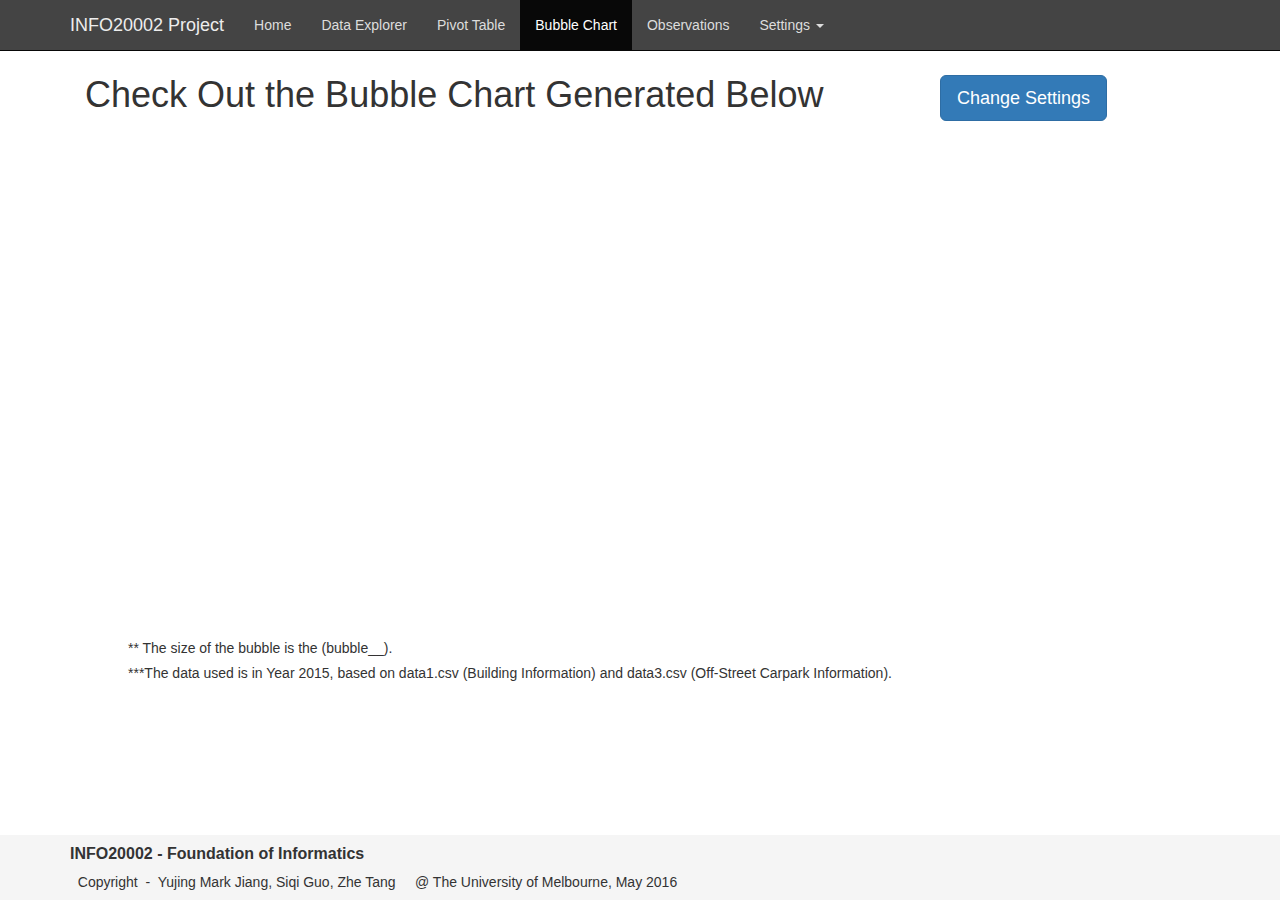
<file: app/bubble.html>
<!DOCTYPE html>
<html lang="en">
  <head>
    <meta charset="utf-8">
    <meta http-equiv="X-UA-Compatible" content="IE=edge">
    <meta name="viewport" content="width=device-width, initial-scale=1">
    <!-- The above 3 meta tags *must* come first in the head; any other head content must come *after* these tags -->
    <meta name="description" content="">
    <meta name="author" content="">
    <link rel="icon" href="icon.ico">
    <title>INFO20002 Project</title>
    
    <!-- Bootstrap core CSS -->
    <link href="css/bootstrap.min.css" rel="stylesheet">
    
    <!-- IE10 viewport hack for Surface/desktop Windows 8 bug -->
    <link href="css/ie10-viewport-bug-workaround.css" rel="stylesheet">
    
    <!-- Custom styles for this template -->
    <link href="css/sticky-footer-navbar.css" rel="stylesheet">
    
    <!-- HTML5 shim and Respond.js for IE8 support of HTML5 elements and media queries -->
    <!--[if lt IE 9]>
        <script src="https://oss.maxcdn.com/html5shiv/3.7.2/html5shiv.min.js"></script>
        <script src="https://oss.maxcdn.com/respond/1.4.2/respond.min.js"></script>
      <![endif]-->
    
    <!-- plotly js -->
    <script src="js/plotly-latest.min.js"></script>
  </head>
  
  <body>
  
  <!-- Fixed navbar -->
  <nav class="navbar navbar-inverse navbar-fixed-top">
    <div class="container">
      <div class="navbar-header">
        <button type="button" class="navbar-toggle collapsed" data-toggle="collapse" data-target="#navbar" aria-expanded="false" aria-controls="navbar"> <span class="sr-only">Toggle navigation</span> <span class="icon-bar"></span> <span class="icon-bar"></span> <span class="icon-bar"></span> </button>
        <a class="navbar-brand" href="index.html">INFO20002 Project</a> </div>
      <div id="navbar" class="collapse navbar-collapse">
        <ul class="nav navbar-nav">
          <li><a href="start.html">Home</a></li>
          <li><a href="data_exp">Data Explorer</a></li>
          <li><a href="pivot">Pivot Table</a></li>
          <li class="active"><a href="bubble">Bubble Chart</a></li>
          <li><a href="observations.html">Observations</a></li>
          <li class="dropdown"> <a href="javascrpit:void(0);" class="dropdown-toggle" data-toggle="dropdown" role="button" aria-haspopup="true" aria-expanded="false">Settings <span class="caret"></span></a>
            <ul class="dropdown-menu">
              <li><a href="index.html">Choose Your Data</a></li>
              <li class="disabled"><a role="button" data-toggle="modal" data-target="#not_available">Data Explorer</a></li>
              <li class="disabled"><a role="button" data-toggle="modal" data-target="#not_available">Pivot Table</a></li>
              <li><a role="button" data-toggle="modal" data-target="#bubble_settings">Bubble Chart</a></li>
              <li role="separator" class="divider"></li>
              <li class="dropdown-header">Powered By</li>
              <li><a role="button" data-toggle="modal" data-target="#about_us">Yujing Mark Jiang</a></li>
              <li><a role="button" data-toggle="modal" data-target="#about_us">Siqi Guo</a></li>
              <li><a role="button" data-toggle="modal" data-target="#about_us">Zhe Tang</a></li>
            </ul>
          </li>
        </ul>
      </div>
      <!--/.nav-collapse --> 
    </div>
  </nav>
  
  <!-- Modal of setting -->
  <div class="modal fade" id="bubble_settings" tabindex="-1" role="dialog" aria-labelledby="data_exp_modal" aria-hidden="true">
    <div class="modal-dialog" role="document">
      <div class="modal-content">
        <div class="modal-header">
          <button type="button" class="close" data-dismiss="modal" aria-label="Close"> <span aria-hidden="true">&times;</span> </button>
          <h4 class="modal-title" id="myModalLabel">Settings of Bubble Chart Generator</h4>
        </div>
        <div class="modal-body">
          <form name="change_settings" method="post" action="opt_bubble">
          <h3>Select the X axis
          <span style="float:right; margin-right:40px">
          <select id="x" name="x" class="form-control" onChange="axis_change();">
              <option value="0">Number of New Buildings</option>
              <option value="1">Number of New Dwellings</option>
              <option value="2">Number of New Carparks</option>
              <option value="3">New Dewellings Per Building</option>
              <option value="4">New Carparks Per Building</option>
              <option value="5">New Carparks Per Dwelling</option>
            </select>          
          </span>
          </h3>
          <h3>Select the Y axis
          <span style="float:right; margin-right:40px">
          <select id="y" name="y" class="form-control" onChange="axis_change();">
              <option value="10">Number of New Buildings</option>
              <option value="11">Number of New Dwellings</option>
              <option value="12">Number of New Carparks</option>
              <option value="13">New Dewellings Per Building</option>
              <option value="14">New Carparks Per Building</option>
              <option value="15">New Carparks Per Dwelling</option>
            </select>          
          </span>
          </h3>
          <h3>Select the Bubble
          <span style="float:right; margin-right:40px">
          <select id="z" name="z" class="form-control" onChange="axis_change();">
              <option value="20">Number of New Buildings</option>
              <option value="21">Number of New Dwellings</option>
              <option value="22">Number of New Carparks</option>
              <option value="23">New Dewellings Per Building</option>
              <option value="24">New Carparks Per Building</option>
              <option value="25">New Carparks Per Dwelling</option>
            </select>          
          </span>
          </h3>
          <h3>Reference size of the bubble 
          <span style="float:right; margin-right:40px">
          <select id="size" name="size" class="form-control" onChange="axis_change();">
          	  <option value="s2">2</option>
          	  <option value="s3">3</option>
              <option value="s4">4</option>
          	  <option value="s5">5</option>
              <option value="s8">8</option>
              <option value="s10">10</option>
              <option value="s20">20</option>
              <option value="s30">30</option>
              <option value="s40">40</option>
              <option value="s50">50</option>
              <option value="s80">80</option>
              <option value="s100">100</option>
              <option value="s200">200</option>
            </select>          
          </span>
          </h3>
          </form>
          <h6>&nbsp;</h6>
          <h4>The data of the bubble chart is based on data1.csv (Building Information) and data3.csv (Off-Street Carpark Information)</h4>
		  <h4>&nbsp;</h4>
        </div>
        <div class="modal-footer">
          <button type="button" class="btn btn-secondary" data-dismiss="modal">Close</button>
          <button id="submit_btn" type="button" class="btn btn-primary" onClick="change_settings.submit();" disabled>Apply changes</button>
        </div>
      </div>
    </div>
  </div>
  
  <!-- Modal of Info Page -->
  <div class="modal fade" id="about_us" tabindex="-1" role="dialog" aria-labelledby="nan" aria-hidden="true">
    <div class="modal-dialog" role="document">
      <div class="modal-content">
        <div class="modal-header">
          <button type="button" class="close" data-dismiss="modal" aria-label="Close"> <span aria-hidden="true">&times;</span> </button>
          <h4 class="modal-title" id="myModalLabel_about">About us</h4>
        </div>
        <div class="modal-body">
          <h3>This project is made by:</h3>
          <h6>&nbsp;</h6>
          <h4>&nbsp;&nbsp;&nbsp;Yujing Mark Jiang</h4>
          <h4>&nbsp;&nbsp;&nbsp;Siqi Guo</h4>
          <h4>&nbsp;&nbsp;&nbsp;Zhe Tang</h4>
          <h6>&nbsp;</h6>
        </div>
        <div class="modal-footer">
          <button type="button" class="btn btn-secondary" data-dismiss="modal">Close</button>
        </div>
      </div>
    </div>
  </div>
  
  <!-- Modal of error page -->
  <div class="modal fade" id="not_available" tabindex="-1" role="dialog" aria-labelledby="nan" aria-hidden="true">
    <div class="modal-dialog" role="document">
      <div class="modal-content">
        <div class="modal-header">
          <button type="button" class="close" data-dismiss="modal" aria-label="Close"> <span aria-hidden="true">&times;</span> </button>
          <h4 class="modal-title" id="myModalLabel_2">SETTINGS NOT AVAILABLE</h4>
        </div>
        <div class="modal-body">
          <h3>The settings you chosen is not available now!</h3>
          <h6>&nbsp;</h6>
          <h4>&nbsp;&nbsp;Now you can only change the settings of the Bubble Chart Generator</h4>
          <h6>&nbsp;</h6>
        </div>
        <div class="modal-footer">
          <button type="button" class="btn btn-secondary" data-dismiss="modal">Close</button>
        </div>
      </div>
    </div>
  </div>
  
  <!-- Begin page content -->
  <div class="container"> &nbsp;<br>
    <div class="col-xs-6 col-lg-offset-0 col-lg-9">
      <h1>Check Out the Bubble Chart Generated Below</h1>
    </div>
    <div class="col-xs-6 col-lg-2 col-lg-offset-0">
      <h1>
        <button id="change_settings" type="button" class="btn btn-primary btn-lg" data-toggle="modal" data-target="#bubble_settings"> Change Settings </button>
      </h1>
    </div>
  </div>
  <div class="row" align="center" style="width:90%;">
    <div id="bubble" style="width:1000px; height: 500px;display: table-cell;  vertical-align: middle;" > </div>
  </div>
  <div class="row" style="width:80%;">
    <h5>** The size of the bubble is the (bubble__).</h5>
  	<h5>***The data used is in Year 2015, based on data1.csv (Building Information) and data3.csv (Off-Street Carpark Information).</h5>
  </div>
  <footer class="footer">
    <div class="container">
      <p class="lead-foot">INFO20002 - Foundation of Informatics</p>
      <p class="lead-footss">&nbsp;&nbsp;Copyright &nbsp;-&nbsp; Yujing Mark Jiang, Siqi Guo, Zhe Tang&nbsp;&nbsp;&nbsp;&nbsp;&nbsp;@ The University of Melbourne, May 2016</p>
    </div>
  </footer> 
  <script>
  (js__)
  
  function axis_change() {
	  if (document.getElementById("x").value%10 != document.getElementById("y").value%10 &&
	  	  document.getElementById("x").value%10 != document.getElementById("z").value%10 &&
		  document.getElementById("y").value%10 != document.getElementById("z").value%10) {
			
			document.getElementById("submit_btn").disabled = false;
			  
	   }
	  
	  else {
		  
		  document.getElementById("submit_btn").disabled = true;
		  
	  }
	  
  }
  </script>
  
  <!-- Bootstrap core JavaScript
      ================================================== --> 
  <!-- Placed at the end of the document so the pages load faster --> 
  <script src="https://ajax.googleapis.com/ajax/libs/jquery/1.11.3/jquery.min.js"></script> 
  <script>window.jQuery || document.write('<script src="js/vendor/jquery.min.js"><\/script>')</script> 
  <script src="js/bootstrap.min.js"></script> 
  <!-- IE10 viewport hack for Surface/desktop Windows 8 bug --> 
  <script src="js/ie10-viewport-bug-workaround.js"></script>
  </body>
</html>
</file>
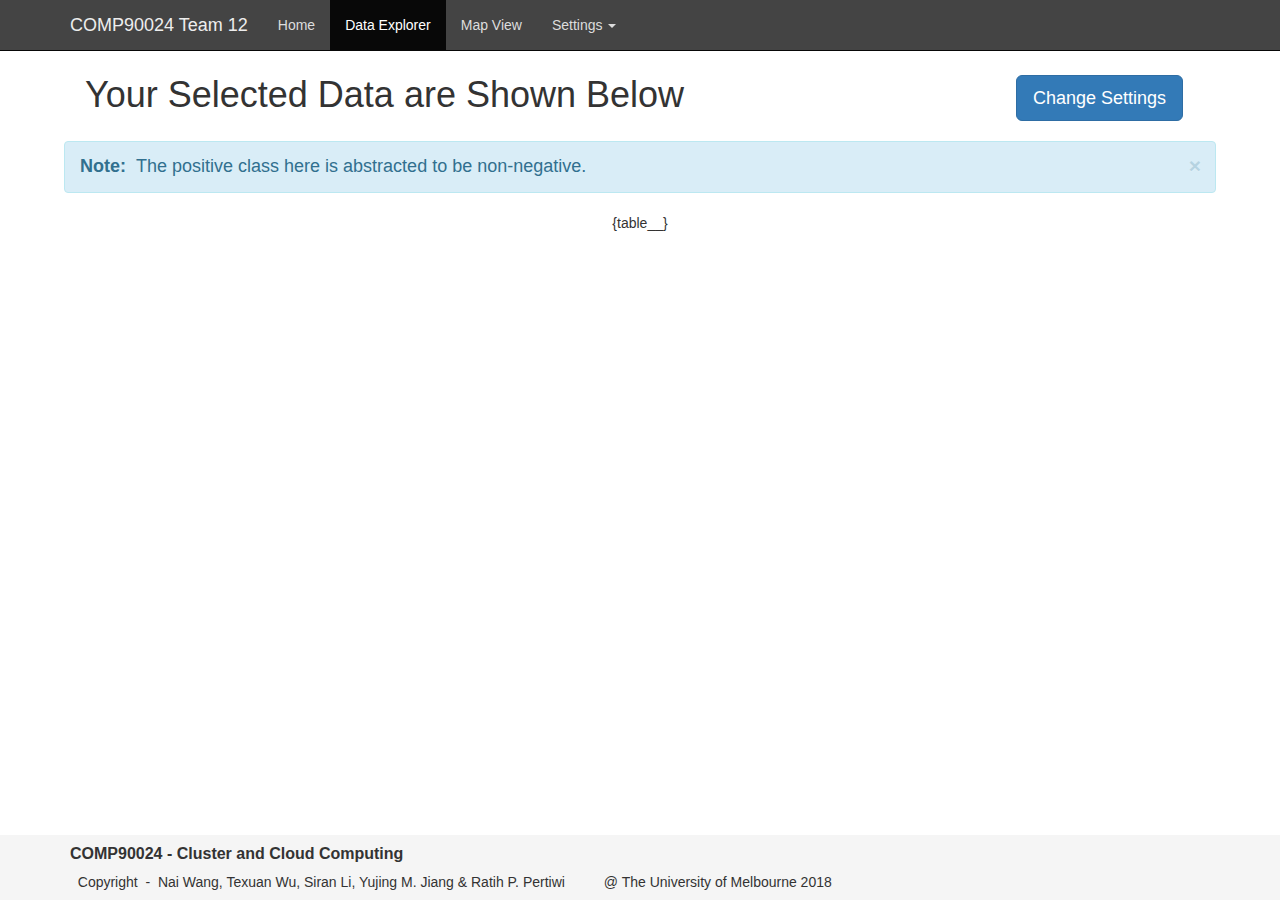
<file: app/data_exp.html>
<!DOCTYPE html>
<html lang="en">
  <head>
    <meta charset="utf-8">
    <meta http-equiv="X-UA-Compatible" content="IE=edge">
    <meta name="viewport" content="width=device-width, initial-scale=1">
    <!-- The above 3 meta tags *must* come first in the head; any other head content must come *after* these tags -->
    <meta name="description" content="">
    <meta name="author" content="">
    <link rel="icon" href="icon.ico">
    <title>COMP90024 Project</title>
    
    <!-- Bootstrap core CSS -->
    <link href="css/bootstrap.min.css" rel="stylesheet">
    
    <!-- IE10 viewport hack for Surface/desktop Windows 8 bug -->
    <link href="css/ie10-viewport-bug-workaround.css" rel="stylesheet">
    
    <!-- Custom styles for this template -->
    <link href="css/sticky-footer-navbar.css" rel="stylesheet">
    
    <!-- HTML5 shim and Respond.js for IE8 support of HTML5 elements and media queries -->
    <!--[if lt IE 9]>
        <script src="https://oss.maxcdn.com/html5shiv/3.7.2/html5shiv.min.js"></script>
        <script src="https://oss.maxcdn.com/respond/1.4.2/respond.min.js"></script>
      <![endif]-->
    
  </head>
  
  <body>
  
  <!-- Fixed navbar -->
  <nav class="navbar navbar-inverse navbar-fixed-top">
    <div class="container">
      <div class="navbar-header">
        <button type="button" class="navbar-toggle collapsed" data-toggle="collapse" data-target="#navbar" aria-expanded="false" aria-controls="navbar"> <span class="sr-only">Toggle navigation</span> <span class="icon-bar"></span> <span class="icon-bar"></span> <span class="icon-bar"></span> </button>
        <a class="navbar-brand" href="/">COMP90024 Team 12</a> </div>
      <div id="navbar" class="collapse navbar-collapse">
        <ul class="nav navbar-nav">
          <li><a href="home">Home</a></li>
          <li class="active"><a href="data_exp">Data Explorer</a></li>
          <li><a href="map_view/overview">Map View</a></li>
          <li class="dropdown"> <a href="javascrpit:void(0);" class="dropdown-toggle" data-toggle="dropdown" role="button" aria-haspopup="true" aria-expanded="false">Settings <span class="caret"></span></a>
            <ul class="dropdown-menu">
              <li><a href="/">Choose Your Data</a></li>
              <li><a role="button" data-toggle="modal" data-target="#data_exp_settings">Data Explorer</a></li>
              <li class="disabled"><a role="button" data-toggle="modal" data-target="#not_available">Map View</a></li>
              <li role="separator" class="divider"></li>
              <li class="dropdown-header">Powered By</li>
              <li><a role="button" data-toggle="modal" data-target="#about_us">Nai Wang</a></li>
              <li><a role="button" data-toggle="modal" data-target="#about_us">Texuan Wu</a></li>
              <li><a role="button" data-toggle="modal" data-target="#about_us">Siran Li</a></li>
              <li><a role="button" data-toggle="modal" data-target="#about_us">Yujing Jiang</a></li>
              <li><a role="button" data-toggle="modal" data-target="#about_us">Ratih Putri Pertiwi</a></li>
            </ul>
          </li>
        </ul>
      </div>
      <!--/.nav-collapse --> 
    </div>
  </nav>
  
  <!-- Modal of setting -->
  <div class="modal fade" id="data_exp_settings" tabindex="-1" role="dialog" aria-labelledby="data_exp_modal" aria-hidden="true">
    <div class="modal-dialog" role="document">
      <div class="modal-content">
        <div class="modal-header">
          <button type="button" class="close" data-dismiss="modal" aria-label="Close"> <span aria-hidden="true">&times;</span> </button>
          <h4 class="modal-title" id="myModalLabel">Settings of Data Explorer</h4>
        </div>
        <div class="modal-body">
          <form name="change_settings" method="post" action="data_exp">
            <h4>Select the range of data to display</h4>
            <h5>&nbsp;</h5>
            <select class="form-control">
				<option>All Twitter data</option>
			</select>
            <h5>&nbsp;</h5>
          </form>
        </div>
        <div class="modal-footer">
          <button type="button" class="btn btn-secondary" data-dismiss="modal">Close</button>
          <button type="button" class="btn btn-primary" onClick="change_settings.submit();">Apply changes</button>
        </div>
      </div>
    </div>
  </div>
  
   <!-- Modal of Info Page -->
  <div class="modal fade" id="about_us" tabindex="-1" role="dialog" aria-labelledby="nan" aria-hidden="true">
    <div class="modal-dialog" role="document">
      <div class="modal-content">
        <div class="modal-header">
          <button type="button" class="close" data-dismiss="modal" aria-label="Close"> <span aria-hidden="true">&times;</span> </button>
          <h4 class="modal-title" id="myModalLabel_about">About us</h4>
        </div>
        <div class="modal-body">
          <h3>This project is made by:</h3>
          <h6>&nbsp;</h6>
          <h4>&nbsp;&nbsp;&nbsp;Nai Wang</h4>
          <h4>&nbsp;&nbsp;&nbsp;Texuan Wu</h4>
          <h4>&nbsp;&nbsp;&nbsp;Siran Li</h4>
          <h4>&nbsp;&nbsp;&nbsp;Yujing Jiang</h4>
          <h4>&nbsp;&nbsp;&nbsp;Ratih Putri Pertiwi</h4>
          <h6>&nbsp;</h6>
        </div>
        <div class="modal-footer">
          <button type="button" class="btn btn-secondary" data-dismiss="modal">Close</button>
        </div>
      </div>
    </div>
  </div>
  
  <!-- Modal of error page -->
  <div class="modal fade" id="not_available" tabindex="-1" role="dialog" aria-labelledby="nan" aria-hidden="true">
    <div class="modal-dialog" role="document">
      <div class="modal-content">
        <div class="modal-header">
          <button type="button" class="close" data-dismiss="modal" aria-label="Close"> <span aria-hidden="true">&times;</span> </button>
          <h4 class="modal-title" id="myModalLabel_2">SETTINGS NOT AVAILABLE</h4>
        </div>
        <div class="modal-body">
          <h3>The settings you chosen is not available now!</h3>
          <h6>&nbsp;</h6>
          <h4>&nbsp;&nbsp;&nbsp;Now you can only change the settings of the data explorer ...</h4>
          <h6>&nbsp;</h6>
        </div>
        <div class="modal-footer">
          <button type="button" class="btn btn-secondary" data-dismiss="modal">Close</button>
        </div>
      </div>
    </div>
  </div>
  
  <!-- Begin page content -->
  <div class="container"> &nbsp;<br>
    <div class="col-xs-6 col-lg-offset-0 col-lg-8">
      <h1>Your Selected Data are Shown Below</h1>
    </div>
    <div class="col-xs-6 col-lg-2 col-lg-offset-1">
      <h1>
        <button id="change_settings" type="button" class="btn btn-primary btn-lg" data-toggle="modal" data-target="#data_exp_settings"> Change Settings </button>
      </h1>
    </div>
  </div>
  <div class="row" style="width:90%;">
    <h4>
      <div class="alert alert-info alert-dismissible" role="alert">
        <button type="button" class="close" data-dismiss="alert" aria-label="Close"><span aria-hidden="true">&times;</span></button>
        <strong>Note:&nbsp; </strong>The positive class here is abstracted to be non-negative.</div>
    </h4>
  </div>
  <div name="data_table" class="row" align="center" style="width:85%;">
{table__}
  </div>
  <footer class="footer">
    <div class="container">
      <p class="lead-foot">COMP90024 - Cluster and Cloud Computing</p>
      <p class="lead-footss">&nbsp;&nbsp;Copyright &nbsp;-&nbsp; Nai Wang, Texuan Wu, Siran Li, Yujing M. Jiang &amp Ratih P. Pertiwi&nbsp;&nbsp;&nbsp;&nbsp;&nbsp;&nbsp;&nbsp;&nbsp;&nbsp;&nbsp;@ The University of Melbourne 2018</p>
    </div>
  </footer>
  
  <!-- Bootstrap core JavaScript
      ================================================== --> 
  <!-- Placed at the end of the document so the pages load faster --> 
  <script src="https://ajax.googleapis.com/ajax/libs/jquery/1.11.3/jquery.min.js"></script> 
  <script>window.jQuery || document.write('<script src="js/vendor/jquery.min.js"><\/script>')</script> 
  <script src="js/bootstrap.min.js"></script> 
  <!-- IE10 viewport hack for Surface/desktop Windows 8 bug --> 
  <script src="js/ie10-viewport-bug-workaround.js"></script>
  </body>
</html>
</file>
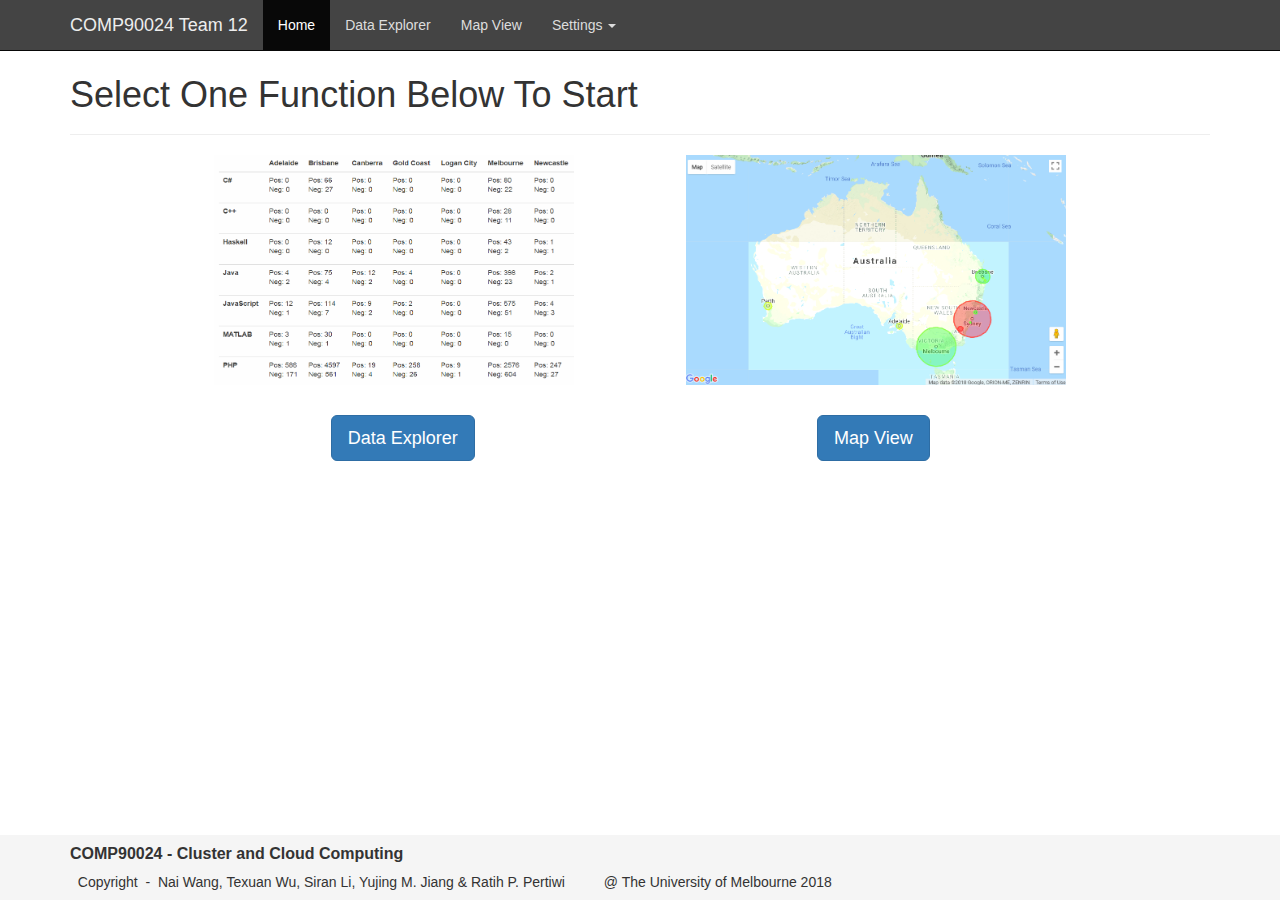
<file: app/home.html>
<!DOCTYPE html>
<html lang="en">
  <head>
    <meta charset="utf-8">
    <meta http-equiv="X-UA-Compatible" content="IE=edge">
    <meta name="viewport" content="width=device-width, initial-scale=1">
    <!-- The above 3 meta tags *must* come first in the head; any other head content must come *after* these tags -->
    <meta name="description" content="">
    <meta name="author" content="">
    <link rel="icon" href="icon.ico">
    <title>COMP90024 Project</title>
    
    <!-- Bootstrap core CSS -->
    <link href="css/bootstrap.min.css" rel="stylesheet">
    
    <!-- IE10 viewport hack for Surface/desktop Windows 8 bug -->
    <link href="css/ie10-viewport-bug-workaround.css" rel="stylesheet">
    
    <!-- Custom styles for this template -->
    <link href="css/sticky-footer-navbar.css" rel="stylesheet">
    
    <!-- HTML5 shim and Respond.js for IE8 support of HTML5 elements and media queries -->
    <!--[if lt IE 9]>
      <script src="https://oss.maxcdn.com/html5shiv/3.7.2/html5shiv.min.js"></script>
      <script src="https://oss.maxcdn.com/respond/1.4.2/respond.min.js"></script>
    <![endif]-->
  </head>
  
  <body>
  
  <!-- Fixed navbar -->
  <nav class="navbar navbar-inverse navbar-fixed-top">
    <div class="container">
      <div class="navbar-header">
        <button type="button" class="navbar-toggle collapsed" data-toggle="collapse" data-target="#navbar" aria-expanded="false" aria-controls="navbar"> <span class="sr-only">Toggle navigation</span> <span class="icon-bar"></span> <span class="icon-bar"></span> <span class="icon-bar"></span> </button>
        <a class="navbar-brand" href="../">COMP90024 Team 12</a> </div>
      <div id="navbar" class="collapse navbar-collapse">
        <ul class="nav navbar-nav">
          <li class="active"><a href="home">Home</a></li>
          <li><a href="data_exp">Data Explorer</a></li>
          <li><a href="map_view/overview">Map View</a></li>
          <li class="dropdown"> <a href="javascrpit:void(0);" class="dropdown-toggle" data-toggle="dropdown" role="button" aria-haspopup="true" aria-expanded="false">Settings <span class="caret"></span></a>
            <ul class="dropdown-menu">
              <li><a href="index.html">Choose Your Data</a></li>
              <li class="disabled"><a role="button" data-toggle="modal" data-target="#not_available">Data Explorer</a></li>
              <li class="disabled"><a role="button" data-toggle="modal" data-target="#not_available">Map View</a></li>
              <li role="separator" class="divider"></li>
              <li class="dropdown-header">Powered By</li>
              <li><a role="button" data-toggle="modal" data-target="#about_us">Nai Wang</a></li>
              <li><a role="button" data-toggle="modal" data-target="#about_us">Texuan Wu</a></li>
              <li><a role="button" data-toggle="modal" data-target="#about_us">Siran Li</a></li>
              <li><a role="button" data-toggle="modal" data-target="#about_us">Yujing Jiang</a></li>
              <li><a role="button" data-toggle="modal" data-target="#about_us">Ratih Putri Pertiwi</a></li>
            </ul>
          </li>
        </ul>
      </div>
      <!--/.nav-collapse --> 
    </div>
  </nav>
  
    <!-- Modal of error page -->
  <div class="modal fade" id="not_available" tabindex="-1" role="dialog" aria-labelledby="nan" aria-hidden="true">
    <div class="modal-dialog" role="document">
      <div class="modal-content">
        <div class="modal-header">
          <button type="button" class="close" data-dismiss="modal" aria-label="Close"> <span aria-hidden="true">&times;</span> </button>
          <h4 class="modal-title" id="myModalLabel_2">SETTINGS NOT AVAILABLE</h4>
        </div>
        <div class="modal-body">
          <h3>The settings you chosen is not available now!</h3>
          <h6>&nbsp;</h6>
          <h4>&nbsp;&nbsp;Please choose one function to start</h4>
          <h6>&nbsp;</h6>
        </div>
        <div class="modal-footer">
          <button type="button" class="btn btn-secondary" data-dismiss="modal">Close</button>
        </div>
      </div>
    </div>
  </div>
  
  <!-- Modal of Info Page -->
  <div class="modal fade" id="about_us" tabindex="-1" role="dialog" aria-labelledby="nan" aria-hidden="true">
    <div class="modal-dialog" role="document">
      <div class="modal-content">
        <div class="modal-header">
          <button type="button" class="close" data-dismiss="modal" aria-label="Close"> <span aria-hidden="true">&times;</span> </button>
          <h4 class="modal-title" id="myModalLabel_about">About us</h4>
        </div>
        <div class="modal-body">
          <h3>This project is made by:</h3>
          <h6>&nbsp;</h6>
          <h4>&nbsp;&nbsp;&nbsp;Nai Wang</h4>
          <h4>&nbsp;&nbsp;&nbsp;Texuan Wu</h4>
          <h4>&nbsp;&nbsp;&nbsp;Siran Li</h4>
          <h4>&nbsp;&nbsp;&nbsp;Yujing Jiang</h4>
          <h4>&nbsp;&nbsp;&nbsp;Ratih Putri Pertiwi</h4>
          <h6>&nbsp;</h6>
        </div>
        <div class="modal-footer">
          <button type="button" class="btn btn-secondary" data-dismiss="modal">Close</button>
        </div>
      </div>
    </div>
  </div>
  
  <!-- Begin page content -->
  <div class="container">
    <div class="page-header">
      <h1>Select One Function Below To Start
        <span style="float:right; margin-right:80px">
        </span>
      </h1>
    </div>
  </div>
  <div class="row-new" align="center"> <a href="data_exp"><img src="img/data_exp.png" width="360" height="230" alt=""/>
	  &nbsp; &nbsp; &nbsp;&nbsp;&nbsp;&nbsp; &nbsp;&nbsp; &nbsp; &nbsp;&nbsp;&nbsp;&nbsp; &nbsp;&nbsp; &nbsp;
	  </a>&nbsp;&nbsp;&nbsp;&nbsp;<a href="map_view/overview"><img src="img/map_view.png" width="380" height="230" alt=""/> </div>
  <div class="row-new" align="center">
    <p>&nbsp;</p>
  </div>
  <div class="row-new" align="center"> &nbsp; &nbsp; &nbsp;&nbsp;&nbsp;&nbsp; &nbsp; <a role="button" class="btn btn-primary btn-lg" href="data_exp">Data Explorer</a>&nbsp; &nbsp; &nbsp; &nbsp; &nbsp;&nbsp;&nbsp;&nbsp; &nbsp;&nbsp; &nbsp; &nbsp; &nbsp; &nbsp;&nbsp;&nbsp;&nbsp; &nbsp;&nbsp; &nbsp; &nbsp; &nbsp; &nbsp;&nbsp;&nbsp;&nbsp; &nbsp;
    &nbsp; &nbsp; &nbsp; &nbsp; &nbsp; &nbsp;  &nbsp; &nbsp; &nbsp;&nbsp;&nbsp; &nbsp; &nbsp; &nbsp; &nbsp;&nbsp;&nbsp; &nbsp;&nbsp;&nbsp;&nbsp;&nbsp;&nbsp;&nbsp;&nbsp;&nbsp;&nbsp;&nbsp;&nbsp;&nbsp;&nbsp;&nbsp;<a role="button" class="btn btn-primary btn-lg" href="map_view/overview">Map View</a> &nbsp;&nbsp; &nbsp;&nbsp; &nbsp; &nbsp; &nbsp; &nbsp;&nbsp;&nbsp; </div>
  <footer class="footer">
    <div class="container">
      <p class="lead-foot">COMP90024 - Cluster and Cloud Computing</p>
      <p class="lead-footss">&nbsp;&nbsp;Copyright &nbsp;-&nbsp; Nai Wang, Texuan Wu, Siran Li, Yujing M. Jiang &amp Ratih P. Pertiwi&nbsp;&nbsp;&nbsp;&nbsp;&nbsp;&nbsp;&nbsp;&nbsp;&nbsp;&nbsp;@ The University of Melbourne 2018</p>
    </div>
  </footer>
  
  <!-- Bootstrap core JavaScript
    ================================================== --> 
  <!-- Placed at the end of the document so the pages load faster --> 
  <script src="https://ajax.googleapis.com/ajax/libs/jquery/1.11.3/jquery.min.js"></script> 
  <script>window.jQuery || document.write('<script src="js/vendor/jquery.min.js"><\/script>')</script> 
  <script src="js/bootstrap.min.js"></script> 
  <!-- IE10 viewport hack for Surface/desktop Windows 8 bug --> 
  <script src="js/ie10-viewport-bug-workaround.js"></script>
  </body>
</html>
</file>
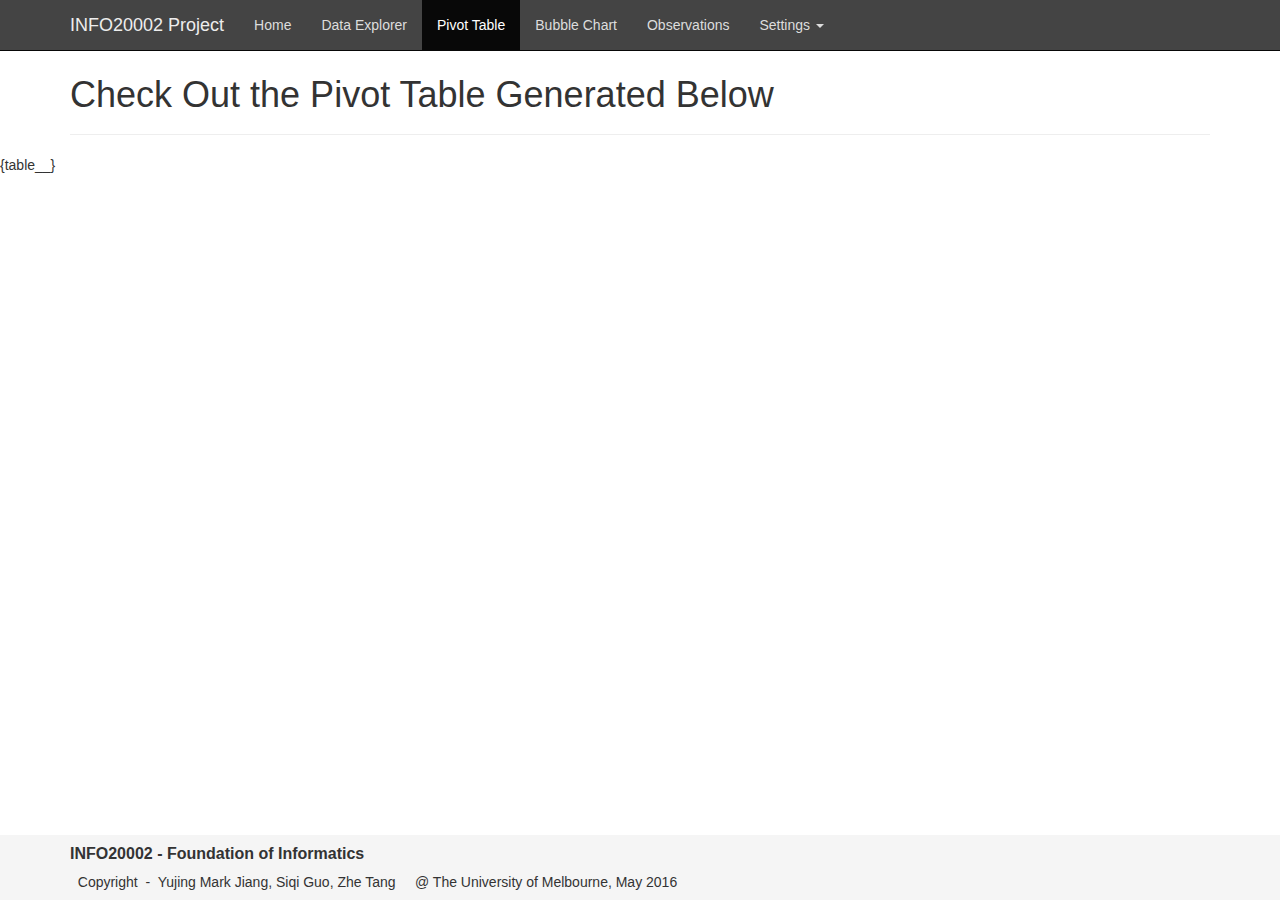
<file: app/pivot_output.html>
<!DOCTYPE html>
<html lang="en">
  <head>
    <meta charset="utf-8">
    <meta http-equiv="X-UA-Compatible" content="IE=edge">
    <meta name="viewport" content="width=device-width, initial-scale=1">
    <!-- The above 3 meta tags *must* come first in the head; any other head content must come *after* these tags -->
    <meta name="description" content="">
    <meta name="author" content="">
    <link rel="icon" href="icon.ico">
    <title>INFO20002 Project</title>
    <!-- Bootstrap core CSS -->
    <link href="css/bootstrap.min.css" rel="stylesheet">
    <!-- IE10 viewport hack for Surface/desktop Windows 8 bug -->
    <link href="css/ie10-viewport-bug-workaround.css" rel="stylesheet">
    <!-- Custom styles for this template -->
    <link href="css/sticky-footer-navbar.css" rel="stylesheet">
    <!-- HTML5 shim and Respond.js for IE8 support of HTML5 elements and media queries -->
    <!--[if lt IE 9]>
        <script src="https://oss.maxcdn.com/html5shiv/3.7.2/html5shiv.min.js"></script>
        <script src="https://oss.maxcdn.com/respond/1.4.2/respond.min.js"></script>
      <![endif]-->
  </head>
  <body>
  <!-- Fixed navbar -->
  <nav class="navbar navbar-inverse navbar-fixed-top">
    <div class="container">
      <div class="navbar-header">
        <button type="button" class="navbar-toggle collapsed" data-toggle="collapse" data-target="#navbar" aria-expanded="false" aria-controls="navbar"> <span class="sr-only">Toggle navigation</span> <span class="icon-bar"></span> <span class="icon-bar"></span> <span class="icon-bar"></span> </button>
        <a class="navbar-brand" href="index.html">INFO20002 Project</a> </div>
      <div id="navbar" class="collapse navbar-collapse">
        <ul class="nav navbar-nav">
          <li><a href="start.html">Home</a></li>
          <li><a href="data_exp">Data Explorer</a></li>
          <li class="active"><a href="pivot">Pivot Table</a></li>
          <li><a href="bubble">Bubble Chart</a></li>
          <li><a href="observations.html">Observations</a></li>
          <li class="dropdown"> <a href="javascrpit:void(0);" class="dropdown-toggle" data-toggle="dropdown" role="button" aria-haspopup="true" aria-expanded="false">Settings <span class="caret"></span></a>
            <ul class="dropdown-menu">
              <li><a href="index.html">Choose Your Data</a></li>
              <li class="disabled"><a role="button" data-toggle="modal" data-target="#not_available">Data Explorer</a></li>
              <li><a href="pivot">Pivot Table</a></li>
              <li class="disabled"><a role="button" data-toggle="modal" data-target="#not_available">Bubble Chart</a></li>
              <li role="separator" class="divider"></li>
              <li class="dropdown-header">Powered By</li>
              <li><a role="button" data-toggle="modal" data-target="#about_us">Yujing Mark Jiang</a></li>
              <li><a role="button" data-toggle="modal" data-target="#about_us">Siqi Guo</a></li>
              <li><a role="button" data-toggle="modal" data-target="#about_us">Zhe Tang</a></li>
            </ul>
          </li>
        </ul>
      </div>
      <!--/.nav-collapse -->
    </div>
  </nav>
  <!-- Begin page content -->
  <div class="container">
    <div class="page-header">
      <h1>Check Out the Pivot Table Generated Below</h1>
    </div>
  </div>
  {table__}
    </div>
  </div>
  <!-- Modal of Info Page -->
  <div class="modal fade" id="about_us" tabindex="-1" role="dialog" aria-labelledby="nan" aria-hidden="true">
    <div class="modal-dialog" role="document">
      <div class="modal-content">
        <div class="modal-header">
          <button type="button" class="close" data-dismiss="modal" aria-label="Close"> <span aria-hidden="true">&times;</span> </button>
          <h4 class="modal-title" id="myModalLabel_about">About us</h4>
        </div>
        <div class="modal-body">
          <h3>This project is made by:</h3>
          <h6>&nbsp;</h6>
          <h4>&nbsp;&nbsp;&nbsp;Yujing Mark Jiang</h4>
          <h4>&nbsp;&nbsp;&nbsp;Siqi Guo</h4>
          <h4>&nbsp;&nbsp;&nbsp;Zhe Tang</h4>
          <h6>&nbsp;</h6>
        </div>
        <div class="modal-footer">
          <button type="button" class="btn btn-secondary" data-dismiss="modal">Close</button>
        </div>
      </div>
    </div>
  </div>
  <!-- Modal of error page -->
  <div class="modal fade" id="not_available" tabindex="-1" role="dialog" aria-labelledby="nan" aria-hidden="true">
    <div class="modal-dialog" role="document">
      <div class="modal-content">
        <div class="modal-header">
          <button type="button" class="close" data-dismiss="modal" aria-label="Close"> <span aria-hidden="true">&times;</span> </button>
          <h4 class="modal-title" id="myModalLabel_2">SETTINGS NOT AVAILABLE</h4>
        </div>
        <div class="modal-body">
          <h3>The settings you chosen is not available now!</h3>
          <h6>&nbsp;</h6>
          <h4>&nbsp;&nbsp;Now you can only change the settings of the Pivot Table Generator</h4>
          <h6>&nbsp;</h6>
        </div>
        <div class="modal-footer">
          <button type="button" class="btn btn-secondary" data-dismiss="modal">Close</button>
        </div>
      </div>
    </div>
  </div>
  <!-- Footer -->
  <footer class="footer">
    <div class="container">
      <p class="lead-foot">INFO20002 - Foundation of Informatics</p>
      <p class="lead-footss">&nbsp;&nbsp;Copyright &nbsp;-&nbsp; Yujing Mark Jiang, Siqi Guo, Zhe Tang&nbsp;&nbsp;&nbsp;&nbsp;&nbsp;@ The University of Melbourne, May 2016</p>
    </div>
  </footer>
 
  <!-- Bootstrap core JavaScript
      ================================================== -->
  <!-- Placed at the end of the document so the pages load faster -->
  <script src="https://ajax.googleapis.com/ajax/libs/jquery/1.11.3/jquery.min.js"></script>
  <script>window.jQuery || document.write('<script src="js/vendor/jquery.min.js"><\/script>')</script>
  <script src="js/bootstrap.min.js"></script>
  <!-- IE10 viewport hack for Surface/desktop Windows 8 bug -->
  <script src="js/ie10-viewport-bug-workaround.js"></script>
  </body>
</html>
</file>
<file: app/css/sticky-footer-navbar.css>
/* Sticky footer styles
-------------------------------------------------- */
html {
	position: relative;
	min-height: 100%;
}
body {
	/* Margin bottom by footer height */
	margin-bottom: 65px;
}
.footer {
	position: absolute;
	bottom: 0;
	width: 100%;
	/* Set the fixed height of the footer here */
	height: 65px;
	background-color: #f5f5f5;
}
/* Custom page CSS
-------------------------------------------------- */
/* Not required for template or sticky footer method. */

body > .container {
	padding: 35px 15px 0;
}
.container .text-muted {
	margin: 10px 0;
}
.footer > .container {
	padding-top: 6px;
	padding-right: 15px;
	padding-left: 15px;
}
code {
	font-size: 80%;
}
</file>
<file: app/css/ie10-viewport-bug-workaround.css>
/*!
 * IE10 viewport hack for Surface/desktop Windows 8 bug
 * Copyright 2014-2015 Twitter, Inc.
 * Licensed under MIT (https://github.com/twbs/bootstrap/blob/master/LICENSE)
 */

/*
 * See the Getting Started docs for more information:
 * http://getbootstrap.com/getting-started/#support-ie10-width
 */
@-webkit-viewport {
width: device-width;
}
@-moz-viewport {
width: device-width;
}
@-ms-viewport {
width: device-width;
}
@-o-viewport {
width: device-width;
}
@viewport {
width: device-width;
}
</file>
